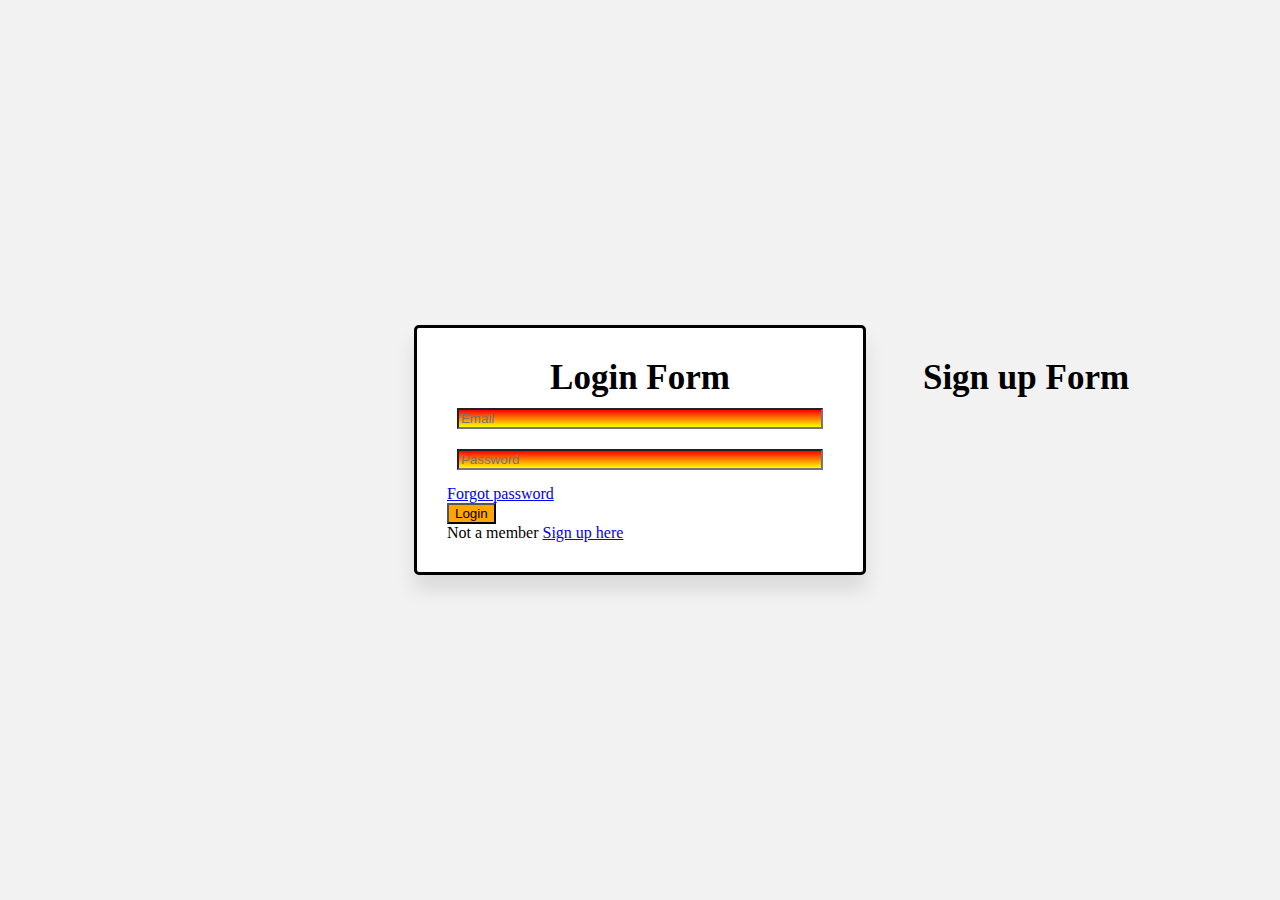
<file: index.html>
<!DOCTYPE html>
<html lang="en">
<head>
    <meta charset="UTF-8">
    <meta http-equiv="X-UA-Compatible" content="IE=edge">
    <meta name="viewport" content="width=device-width, initial-scale=1.0">
    <title>Login Form</title>
    <link rel="stylesheet" href="style.css">
</head>
<body>
 <div class="wrapper">
    <div class="title-text">
        <div class="title login">Login Form</div>
        <div class="title signup">Sign up Form</div>
    </div>
    <div class="form-container">
        <div class="form-inner">
            <form action="#" class="login">
            <div class="login-info">
                <input type="text" class="colorstuff" placeholder="Email" required>
                <input type="password" class="colorstuff"placeholder="Password" required>
            </div>
            <div class="pass-link"><a href="#">Forgot password</a></div>
            <div class="submit-button">
                <input type="submit" value="Login" id="login">
            </div>
            <div class="signup-link">Not a member <a href="#">Sign up here</a></div>
            </form>
        </div>
    </div>
 </div>
</body>
</html>
</file>
<file: style.css>
{
margin: 0;
padding: 0;
box-sizing: border-box;
font-family: 'Poppins', sans-serif;
}
html,body{
    display: grid;
    height: 100%;
    place-items: center;
    background: #f2f2f2;
}
.wrapper{
    max-width: 390px;
    background: #fff;
    padding: 30px;
    border-radius: 5px;
    box-shadow: 0px 15px 20px rgba(0,0,0,0.1)
}
.wrapper .title-text{
    display: flex;
    width: 200%;
}
.wrapper .title-text .title{
    width: 50%;
    font-size: 35px;
    font-weight: 600;
text-align: center;
}
.wrapper .form-container{
    width: 100%;
}
.wrapper{
    border-style: solid;
}
.form-container .form-inner form{

}
.form-inner form .field{
height: 50px;
width: 100%;
margin-top: 20px;
}
.form-inner form .field input{
    height: 100%;
    width: 100%;
    outline: none;
    padding-left: 15px;
    font-size: 17px;
    border: 1px solid lightgray;
    border-bottom-width: 2px;
}
.form-inner form .pass-link{
    margin-top: 5px;
}
.form-inner form .pass-link a,
.form-inner form .signup-link a{
    color: #fa4299
    text-decoration: none;
}
.form-inner form .pass-link a:hover,
.form-inner form .signup-link a:hover{
   text-decoration: underline; 
}

#login{
    background-color: orange;
}
.colorstuff{
    margin: 10px;
    background-image: linear-gradient(red, yellow);
}
.login-info{
    display: flex;
    flex-direction: column;
}
</file>
